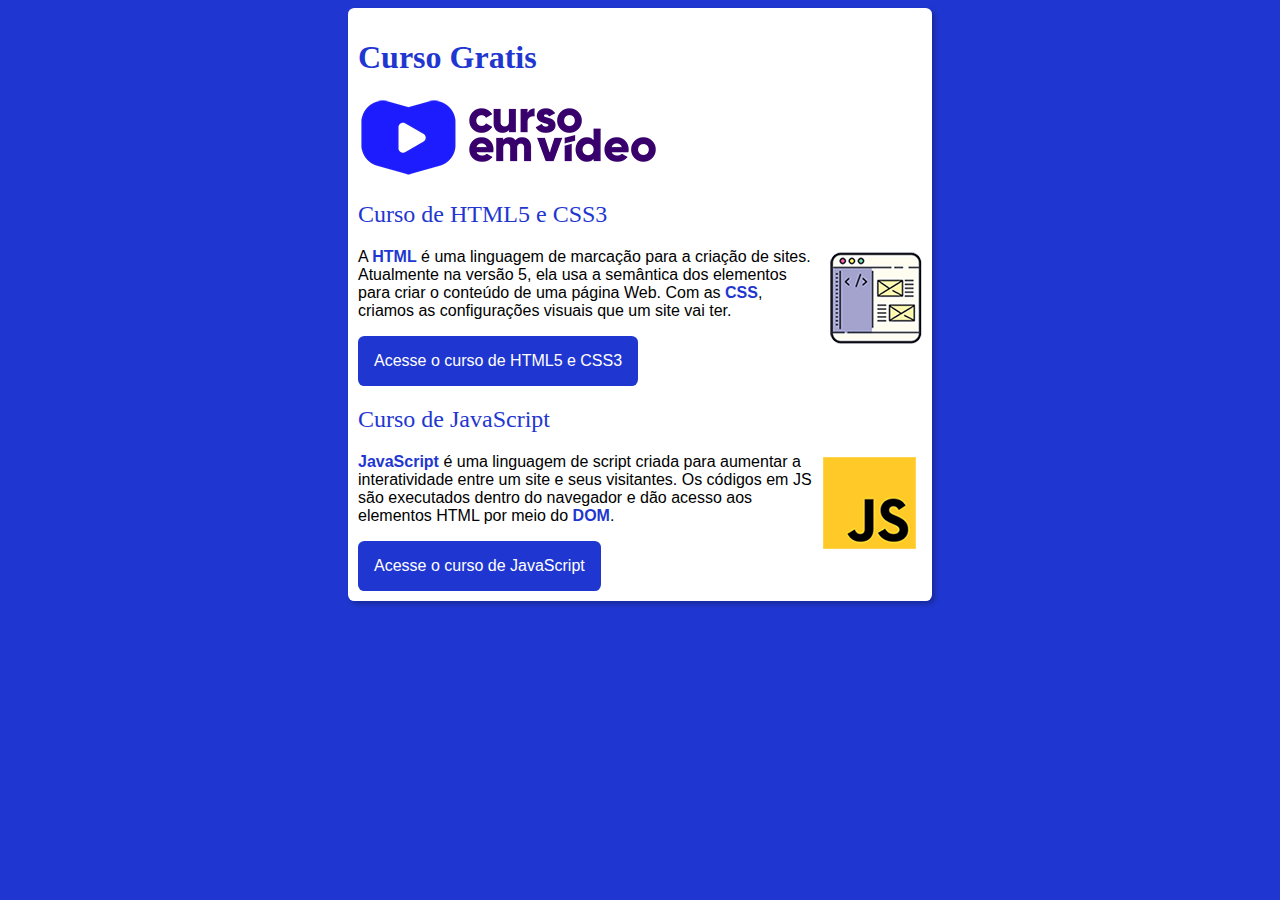
<file: index.html>
<!DOCTYPE html>
<html lang="pt-br">
<head>
    <meta charset="UTF-8">
    <meta http-equiv="X-UA-Compatible" content="IE=edge">
    <meta name="viewport" content="width=device-width, initial-scale=1.0">
    <link rel="stylesheet" href="estilo/style.css">
    <title>Curso em Vídeo</title>
</head>
<body>
    <main>
        <header>
            <h1>Curso Gratis</h1>
            <img src="imagens/curso-em-video-cor.png"  alt="Curso em vídeo">
        </header>
        <article>
            <h2>Curso de HTML5 e CSS3</h2>
            <img src="imagens/curso-html-css.png" class="img clearfix" alt="HTML5 e CSS3">
            <p>A <abbr title="HyperText Markup Language">HTML</abbr> é uma linguagem de marcação para a criação de sites. Atualmente na versão 5, ela usa a semântica dos elementos para criar o conteúdo de uma página Web. Com as <abbr title="Cascading Style Sheets">CSS</abbr>, criamos as configurações visuais que um site vai ter.</p>
            <a href="curso-html.html" class="button">Acesse o curso de HTML5 e CSS3</a>
        </article>

        <article>
            <h2>Curso de JavaScript</h2>
            <img src="imagens/curso-javascript.png"  class="img clearfix" alt="JavaScript">
            <p><abbr title="JavaScript">JavaScript</abbr> é uma linguagem de script criada para aumentar a interatividade entre um site e seus visitantes. Os códigos em JS são executados dentro do navegador e dão acesso aos elementos HTML por meio do <abbr title="Document Object Model">DOM</abbr>.</p>
        </article>
        <a href="curso-js.html" class="button">Acesse o curso de JavaScript</a>
    </main>
    
</body>
</html>
</file>
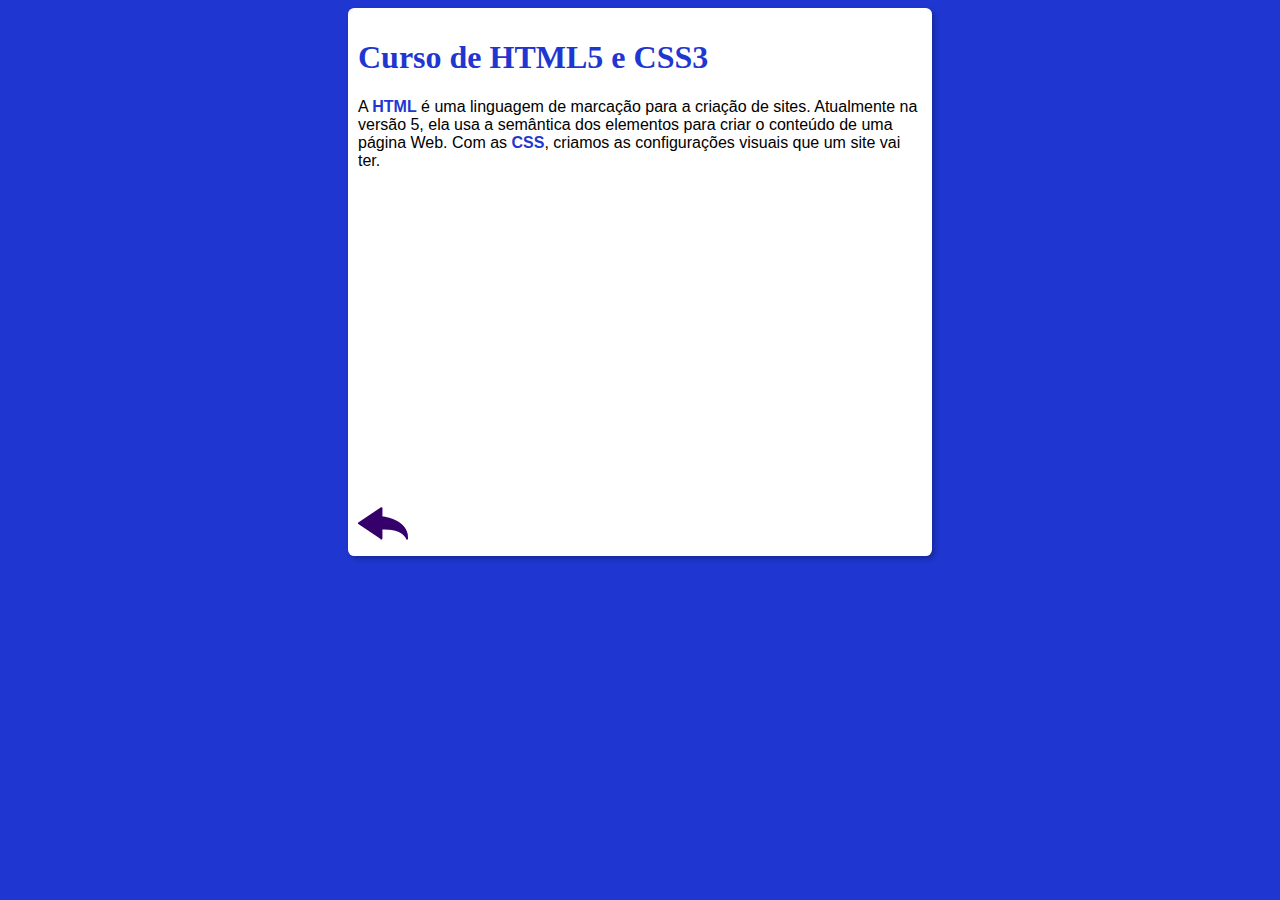
<file: curso-html.html>
<!DOCTYPE html>
<html lang="en">
<head>
    <meta charset="UTF-8">
    <meta http-equiv="X-UA-Compatible" content="IE=edge">
    <meta name="viewport" content="width=device-width, initial-scale=1.0">
    <link rel="stylesheet" href="estilo/style.css">
    <title>Curso em Vídeo</title>
</head>
<body>
    <main>
        <header>
        <h1>Curso de HTML5 e CSS3</h1>
        </header>
    
        <article>
            <p>A <abbr title="HyperText Markup Language">HTML</abbr> é uma linguagem de marcação para a criação de sites. Atualmente na versão 5, ela usa a semântica dos elementos para criar o conteúdo de uma página Web. Com as <abbr title="Cascading Style Sheets">CSS</abbr>, criamos as configurações visuais que um site vai ter.</p>
            
            <iframe width="560" height="315" src="https://www.youtube.com/embed/riSVzwlSnhw" frameborder="0" allow="accelerometer; autoplay; encrypted-media; gyroscope; picture-in-picture" allowfullscreen></iframe>

            <a href="index.html"><img src="imagens/btn-back.png" alt="voltar"></a>
        </article>
    </main>
</body>
</html>
</file>
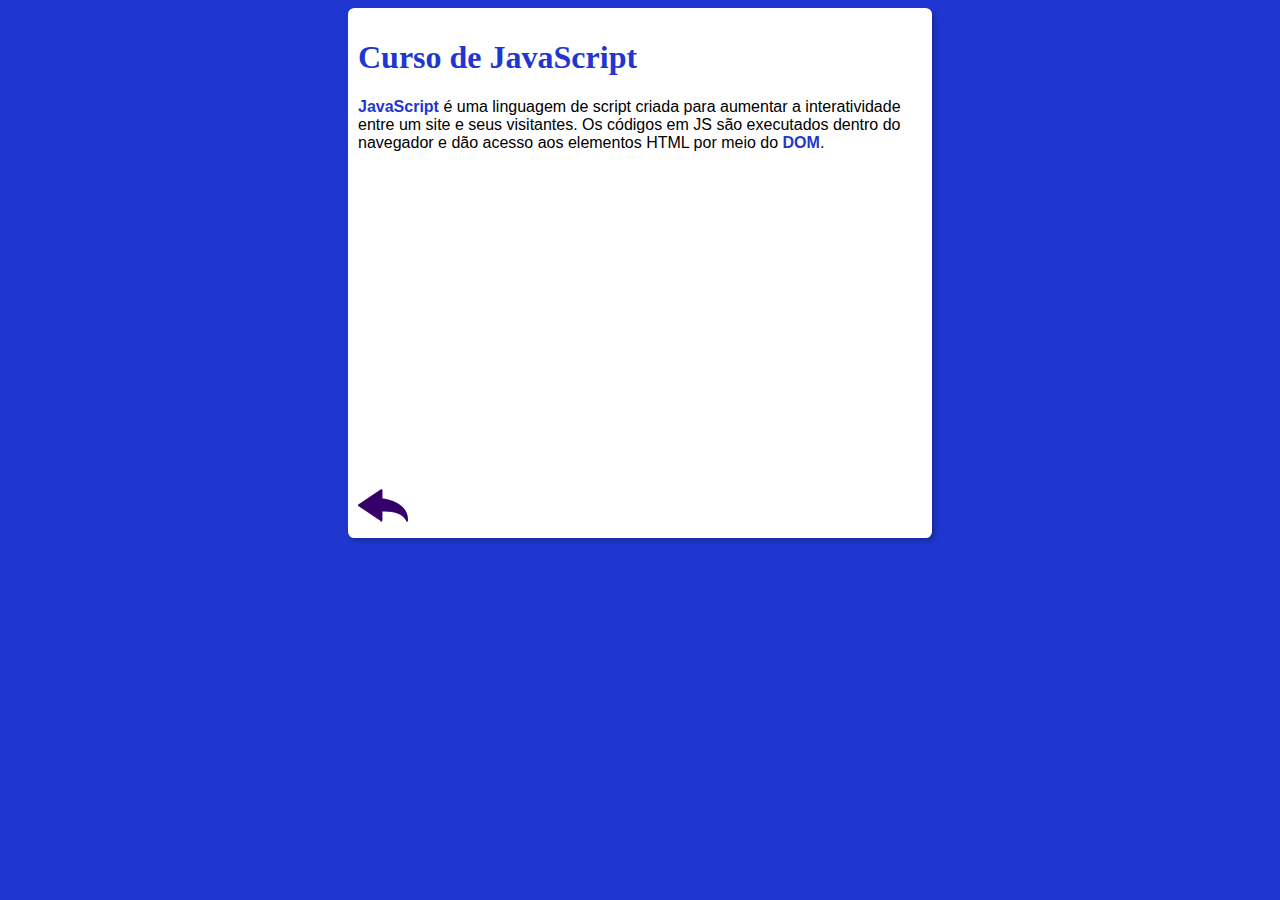
<file: curso-js.html>
<!DOCTYPE html>
<html lang="en">
<head>
    <meta charset="UTF-8">
    <meta http-equiv="X-UA-Compatible" content="IE=edge">
    <meta name="viewport" content="width=device-width, initial-scale=1.0">
    <link rel="stylesheet" href="estilo/style.css">
    <title>Curso em Vídeo</title>
</head>
<body>
    <main>
        <header>
            <h1>Curso de JavaScript</h1>
        </header>
        <article>
            <p><abbr title="JavaScript">JavaScript</abbr> é uma linguagem de script criada para aumentar a interatividade entre um site e seus visitantes. Os códigos em JS são executados dentro do navegador e dão acesso aos elementos HTML por meio do <abbr title="Document Object Model">DOM</abbr>.</p>
            
            <iframe width="560" height="315" src="https://www.youtube.com/embed/BXqUH86F-kA" frameborder="0" allow="accelerometer; autoplay; encrypted-media; gyroscope; picture-in-picture" allowfullscreen></iframe>

            <a href="index.html"><img src="imagens/btn-back.png" alt="Voltar"></a>
        </article>
    </main>
</body>
</html>
</file>
<file: estilo/style.css>
*{
    font-family: 'Gotham',Helvetica, sans-serif;
    font-size: 1em;
}
body{
    background-color: #1f37d0;
}
main{
    background-color: #fff;
    width: 564px;
    margin:auto;
    padding: 10px;
    box-shadow: 3px 3px 5px rgba(0, 0, 0, 0.25);
    border-radius: .4em;
}
h1,h2{
    color: #1f37d0;
}
.clearfix::before,.clearfix::after{
        content: " ";
        display: table;
}
.clearfix::after{
    clear: both;
}
h1{
    font-size:2em;
    font-weight: 800;
    font-family: 'gotham';
}
h2{
    font-size:1.5em;
    font-weight: 500;
    font-family: 'gotham';
}
p{
    font-size:1em;
    font-weight: 300;
}
abbr{
    font-weight: bold;
    text-decoration: none;
    color: #1f37d0;
}
.img{
    float:right;
}
.button{
    text-decoration: none;
    background-color: #1f37d0;
    color: #fff;
    font-size: 1em;
    padding:1em;
    display: inline-block;
    border-radius: .4em;
}
.button:hover{
    background-color: #5e79fd;
}
</file>
